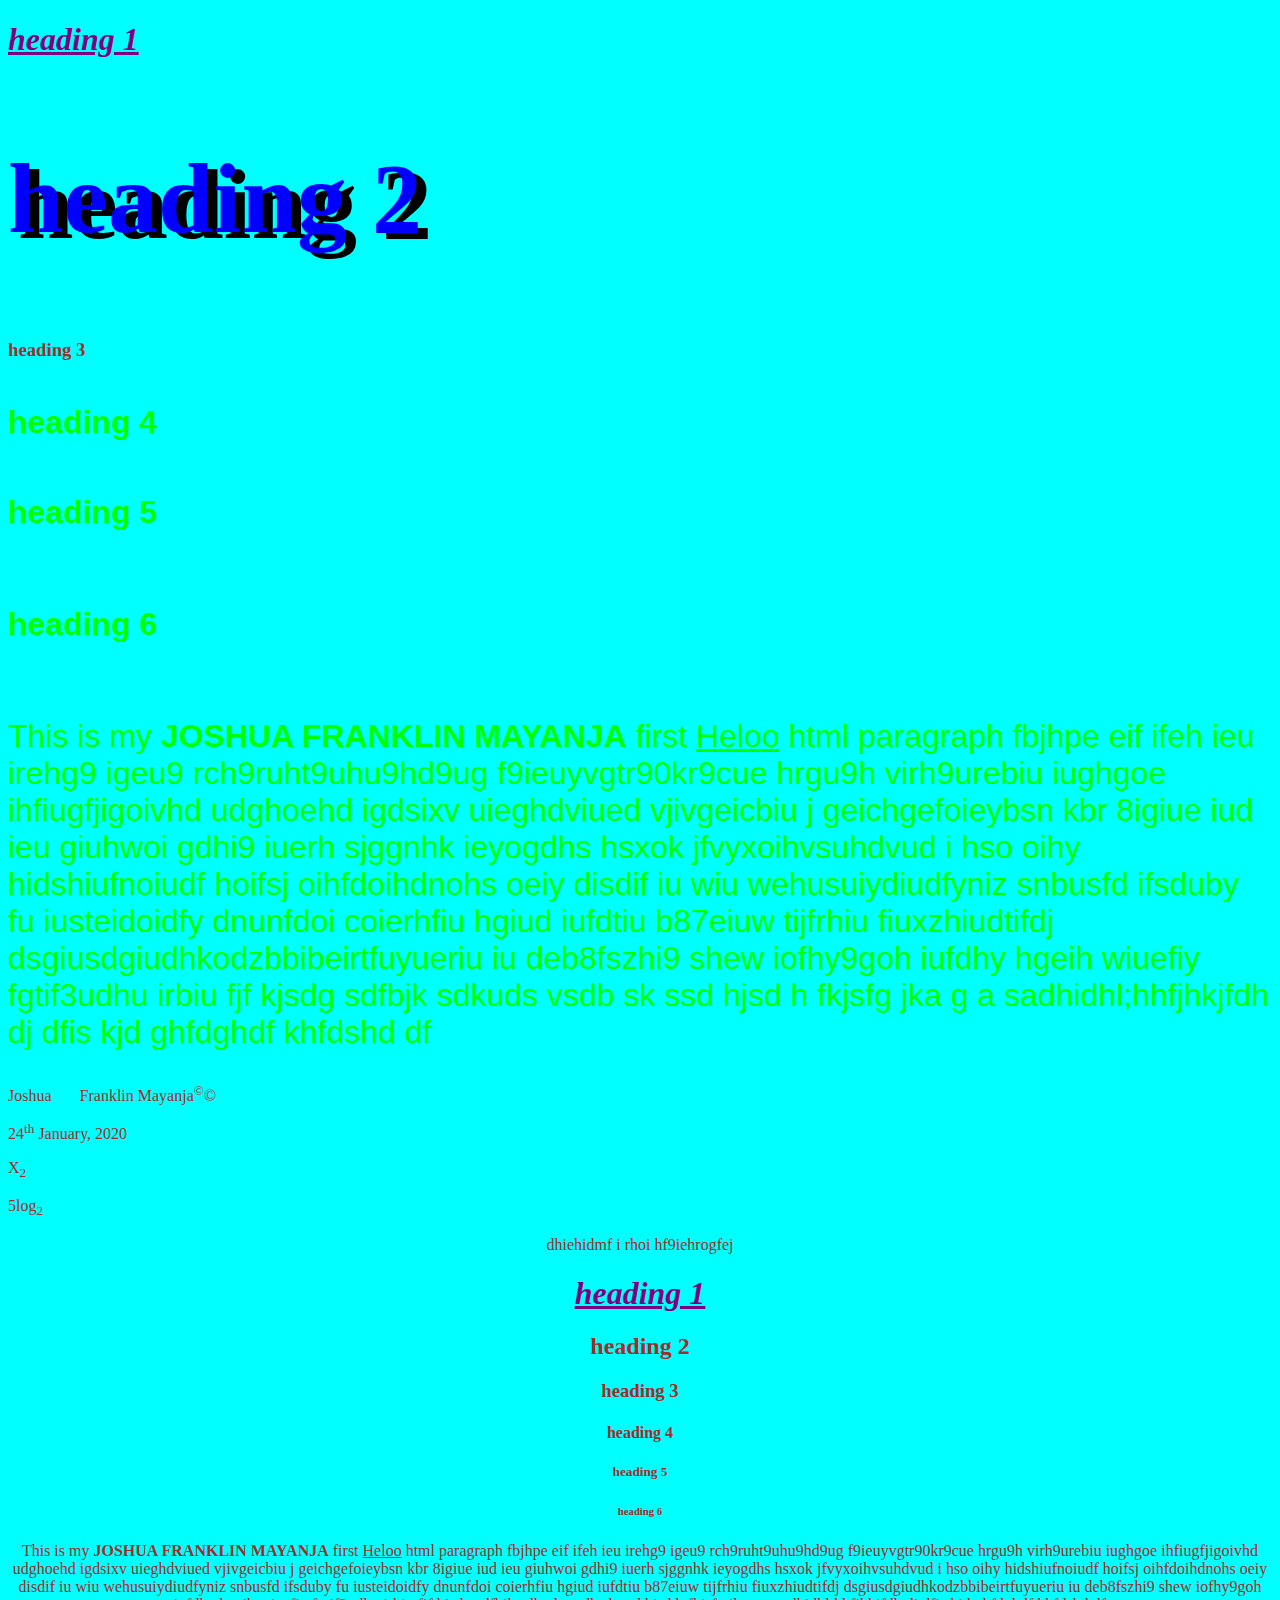
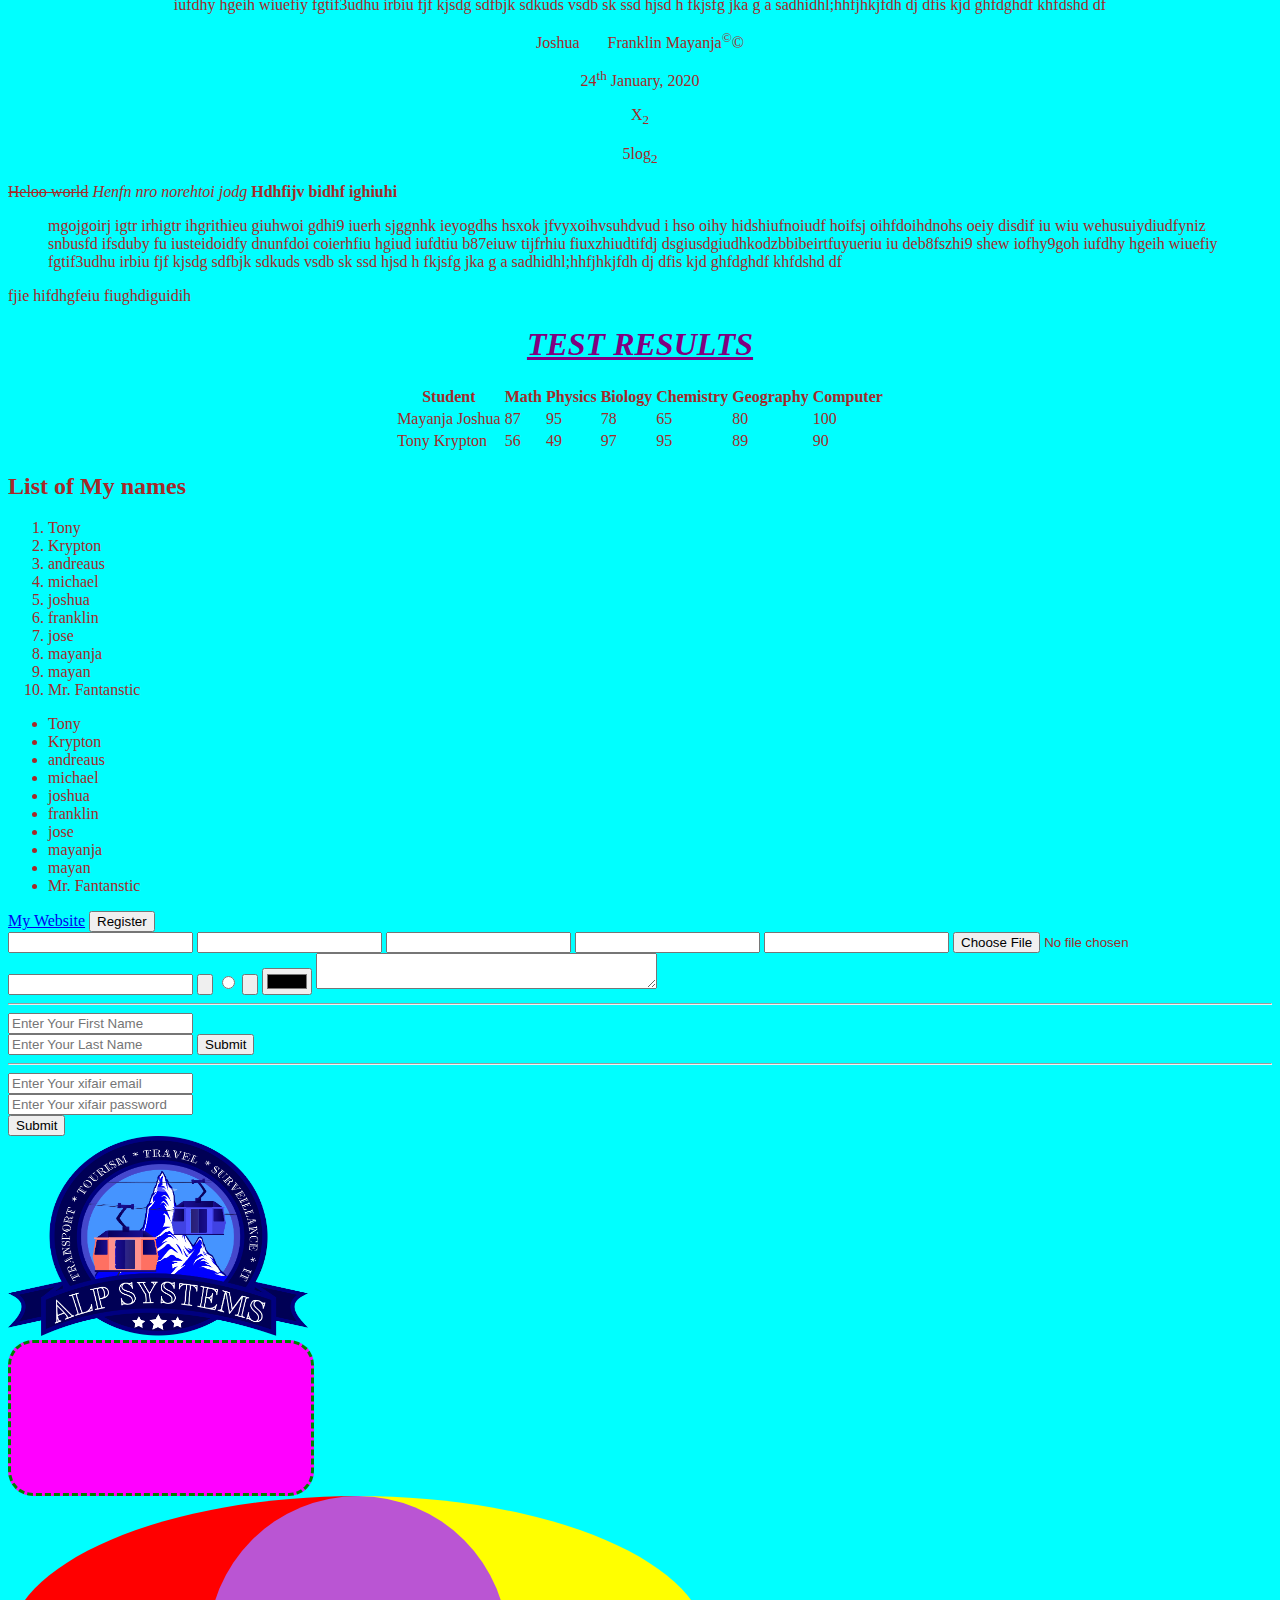
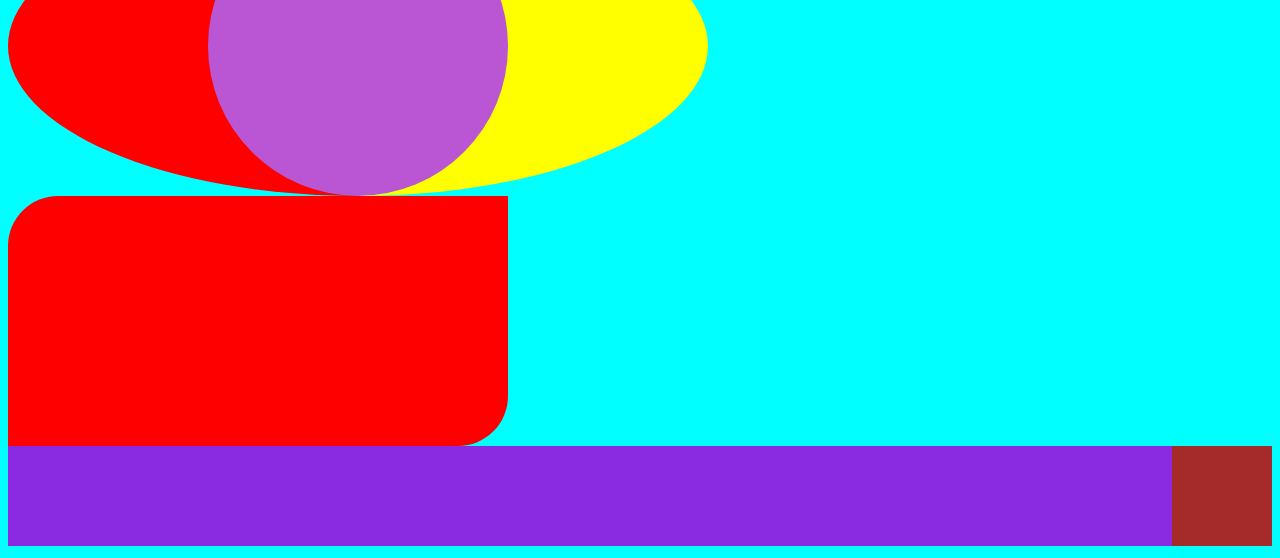
<file: index.html>
<!DOCTYPE html>
<html lang="en_US">

<head>
    <title>
        JOSH'S WEBSITE
    </title>
    <link rel="stylesheet" href="./style.css">
</head>

<body>
    <h1>heading 1</h1>
    <h2 id="header2">heading 2</h2>
    <h3>heading 3</h3>
    <h4 class="cust">heading 4</h4>
    <h5 class="cust">heading 5</h5>
    <h6 class="cust">heading 6</h6>

    <p class="cust">This is my <b>JOSHUA FRANKLIN MAYANJA</b> first <u>Heloo</u> html paragraph fbjhpe eif ifeh ieu irehg9 igeu9
        rch9ruht9uhu9hd9ug f9ieuyvgtr90kr9cue hrgu9h
        virh9urebiu iughgoe ihfiugfjigoivhd udghoehd igdsixv uieghdviued vjivgeicbiu j geichgefoieybsn kbr 8igiue iud
        ieu giuhwoi gdhi9 iuerh sjggnhk ieyogdhs hsxok jfvyxoihvsuhdvud i hso oihy hidshiufnoiudf hoifsj oihfdoihdnohs
        oeiy disdif iu wiu wehusuiydiudfyniz snbusfd ifsduby fu iusteidoidfy dnunfdoi coierhfiu hgiud iufdtiu b87eiuw
        tijfrhiu fiuxzhiudtifdj dsgiusdgiudhkodzbbibeirtfuyueriu iu deb8fszhi9 shew iofhy9goh iufdhy hgeih wiuefiy
        fgtif3udhu irbiu fjf kjsdg sdfbjk sdkuds vsdb sk ssd hjsd h fkjsfg jka g a sadhidhl;hhfjhkjfdh dj dfis kjd
        ghfdghdf khfdshd df</p>

    <p>Joshua&nbsp;&nbsp;&nbsp;&nbsp;&nbsp;&nbsp;&nbsp;Franklin&nbsp;Mayanja<sup>&copy;</sup>&copy;</p>

    <p>24<sup>th</sup> January, 2020</p>
    <p>X<sub>2</sub></p>
    <p>5log<sub>2</sub></p>
    <center>
        <p>
            dhiehidmf i rhoi hf9iehrogfej
        </p>
        <h1>heading 1</h1>
        <h2>heading 2</h2>
        <h3>heading 3</h3>
        <h4>heading 4</h4>
        <h5>heading 5</h5>
        <h6>heading 6</h6>

        <p>This is my <b>JOSHUA FRANKLIN MAYANJA</b> first <u>Heloo</u> html paragraph fbjhpe eif ifeh ieu irehg9 igeu9
            rch9ruht9uhu9hd9ug f9ieuyvgtr90kr9cue hrgu9h
            virh9urebiu iughgoe ihfiugfjigoivhd udghoehd igdsixv uieghdviued vjivgeicbiu j geichgefoieybsn kbr 8igiue
            iud
            ieu giuhwoi gdhi9 iuerh sjggnhk ieyogdhs hsxok jfvyxoihvsuhdvud i hso oihy hidshiufnoiudf hoifsj
            oihfdoihdnohs
            oeiy disdif iu wiu wehusuiydiudfyniz snbusfd ifsduby fu iusteidoidfy dnunfdoi coierhfiu hgiud iufdtiu
            b87eiuw
            tijfrhiu fiuxzhiudtifdj dsgiusdgiudhkodzbbibeirtfuyueriu iu deb8fszhi9 shew iofhy9goh iufdhy hgeih wiuefiy
            fgtif3udhu irbiu fjf kjsdg sdfbjk sdkuds vsdb sk ssd hjsd h fkjsfg jka g a sadhidhl;hhfjhkjfdh dj dfis kjd
            ghfdghdf khfdshd df</p>

        <p>Joshua&nbsp;&nbsp;&nbsp;&nbsp;&nbsp;&nbsp;&nbsp;Franklin&nbsp;Mayanja<sup>&copy;</sup>&copy;</p>

        <p>24<sup>th</sup> January, 2020</p>
        <p>X<sub>2</sub></p>
        <p>5log<sub>2</sub></p>
    </center>
    <strike>Heloo world</strike>
    <i>Henfn nro norehtoi jodg</i>
    <strong>Hdhfijv bidhf ighiuhi</strong>
    <blockquote>
        mgojgoirj igtr irhigtr ihgrithieu giuhwoi gdhi9 iuerh sjggnhk ieyogdhs hsxok jfvyxoihvsuhdvud i hso oihy
        hidshiufnoiudf hoifsj
        oihfdoihdnohs
        oeiy disdif iu wiu wehusuiydiudfyniz snbusfd ifsduby fu iusteidoidfy dnunfdoi coierhfiu hgiud iufdtiu
        b87eiuw
        tijfrhiu fiuxzhiudtifdj dsgiusdgiudhkodzbbibeirtfuyueriu iu deb8fszhi9 shew iofhy9goh iufdhy hgeih wiuefiy
        fgtif3udhu irbiu fjf kjsdg sdfbjk sdkuds vsdb sk ssd hjsd h fkjsfg jka g a sadhidhl;hhfjhkjfdh dj dfis kjd
        ghfdghdf khfdshd df
    </blockquote>
    <p>fjie hifdhgfeiu fiughdiguidih</p>

    <center>
        <h1>TEST RESULTS</h1>
        <table>
            <thead>
                <th>Student</th>
                <th>Math</th>
                <th>Physics</th>
                <th>Biology</th>
                <th>Chemistry</th>
                <th>Geography</th>
                <th>Computer</th>
            </thead>
            <tbody>
                <tr>
                    <td>Mayanja Joshua</td>
                    <td>87</td>
                    <td>95</td>
                    <td>78</td>
                    <td>65</td>
                    <td>80</td>
                    <td>100</td>
                </tr>
                <tr>
                    <td>Tony Krypton</td>
                    <td>56</td>
                    <td>49</td>
                    <td>97</td>
                    <td>95</td>
                    <td>89</td>
                    <td>90</td>
                </tr>
            </tbody>
        </table>
    </center>

    <h2>List of My names</h2>
    <ol>
        <li>Tony</li>
        <li>Krypton</li>
        <li>andreaus</li>
        <li>michael</li>
        <li>joshua</li>
        <li>franklin</li>
        <li>jose</li>
        <li>mayanja</li>
        <li>mayan</li>
        <li>Mr. Fantanstic</li>
    </ol>
    <ul>
        <li>Tony</li>
        <li>Krypton</li>
        <li>andreaus</li>
        <li>michael</li>
        <li>joshua</li>
        <li>franklin</li>
        <li>jose</li>
        <li>mayanja</li>
        <li>mayan</li>
        <li>Mr. Fantanstic</li>
    </ul>
    <a href="https://www.drexsoft.org" target="_blank">My Website</a>
    <button>Register</button>
    <form action="">
        <input type="text" />
        <input type="password">
        <input type="email">
        <input type="number">
        <input type="datetime" name="" id="">
        <input type="file" name="" id="">
        <input type="hidden" name="">
        <input type="url" name="" id="">
        <input type="submit" value="">
        <input type="radio" name="" id="">
        <input type="reset" value="">
        <input type="color">
        <textarea name="message" id="message" cols="40" rows="2"></textarea>
    </form>
    <hr>
    <form action="" method="get">
        <input type="text" name="fname" placeholder="Enter Your First Name"><br>
        <input type="text" name="lname" placeholder="Enter Your Last Name">
        <button type="submit">Submit</button>
    </form>
    <hr/>

    <form action="" method="post" enctype="multipart/form-data" >
        <!-- <input type="file" name="image"/><br> -->
        <input type="email" name="email" placeholder="Enter Your xifair email" /><br />
        <input type="password" name="password" placeholder="Enter Your xifair password"><br/>
        <button type="submit">Submit</button>
    </form>
    
    <img src="./LOGO.png" alt="Image Not Found" width="300px" height="200px">

    <div class="box">

    </div>

    <div class="box2"></div>

    <div class="box3"></div>
    <div class="gre">
        <div class="blu"></div>
    </div>
</body>

</html>
</file>
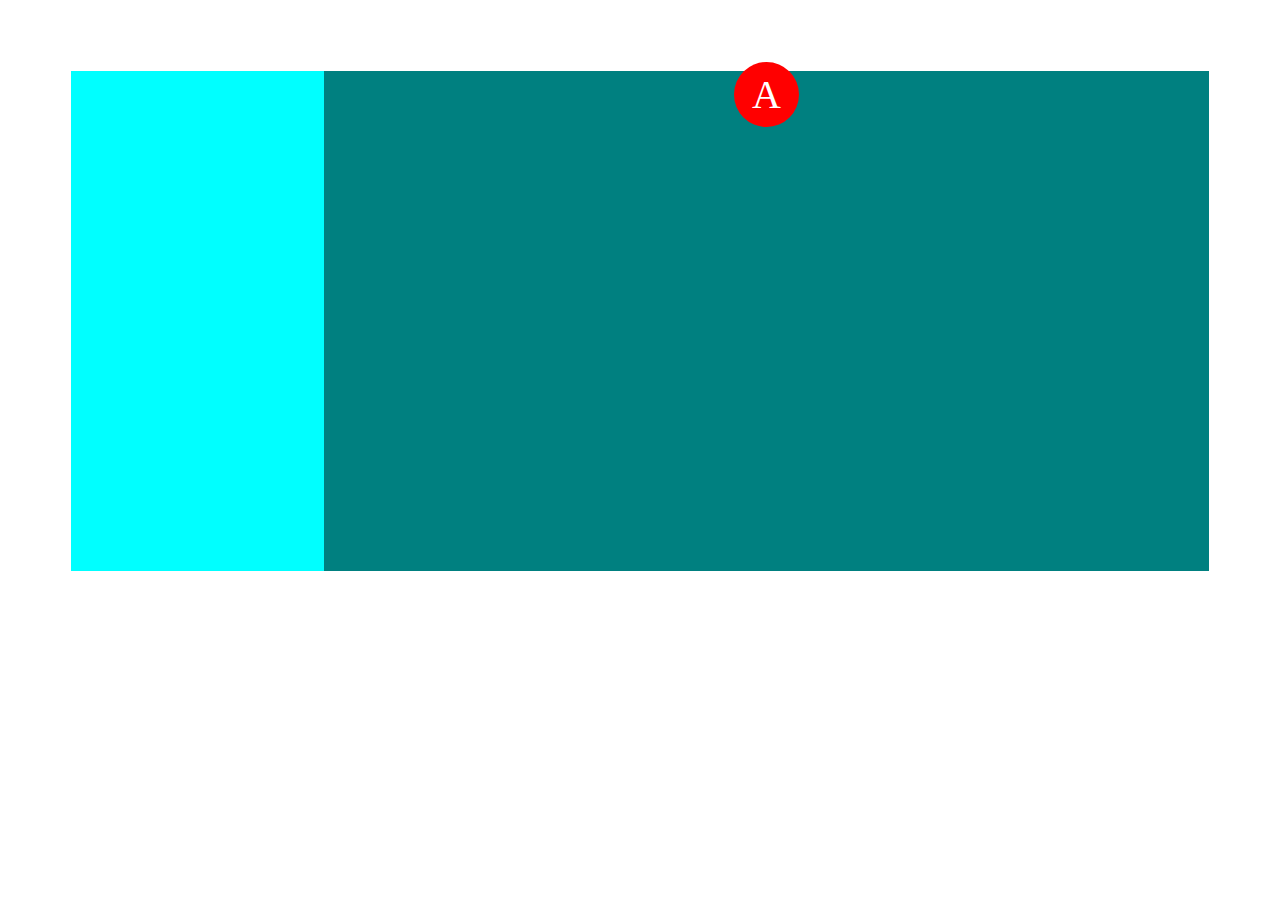
<file: page.html>
<!DOCTYPE html>
<html lang="en">
<head>
    <meta charset="UTF-8">
    <meta http-equiv="X-UA-Compatible" content="IE=edge">
    <meta name="viewport" content="width=device-width, initial-scale=1.0">
    <title>Document</title>
    <link rel="stylesheet" href="./page.css">
</head>
<body>
    <div class="container">
        <div class="sidebar"></div>
        <div class="main">
            <center>
                <span>A</span>
            </center>
        </div>
    </div>
</body>
</html>
</file>
<file: style.css>
body {
    background-color: aqua;
    color: brown;
}

h1 {
    color: purple;
    font-size: xx-large;
    font-style: italic;
    font-weight: bolder;
    text-shadow: darkorange;
    text-decoration: underline;
}

#header2 {
    color: blue;
    font-size: 100px;
    font-family: 'Times New Roman', Times, serif;
    font-weight: bold;
    text-decoration: wavy;
    text-shadow: 10px 6px #000;
}

.cust {
    font-size: calc(1000% / 5);
    color: lime;
    font-family: Impact, Haettenschweiler, 'Arial Narrow Bold', sans-serif;
}

.box {
    width: 300px;
    height: 150px;
    background-color: magenta;
    border: 3px green dashed;
    border-radius: 25px;
}

.box2 {
    width: 300px;
    height: 300px;
    border-radius: 50%;
    background-color: mediumorchid;
    border-right: 200px solid yellow;
    border-left: 200px solid red;
}

.box3 {
    width: 500px;
    height: 250px;
    background-color: red;
    border-top-left-radius: 50px;
    border-bottom-right-radius: 50px;
}

.gre {
    display: inline-block;
    background-color: blueviolet;
    width: 100%;
}

.gre .blu {
    float: right;
    width: 100px;
    height: 100px;
    background-color: brown;
}
</file>
<file: page.css>
.container {
    display: inline-block;
    width: 100%;
    padding: 5%;
}

.sidebar {
    width: 20%;
    height: 500px;
    float: left;
    background-color: aqua;
}

.main {
    width: 70%;
    height: 500px;
    float: left;
    background-color: teal;
}

.main span {
    background-color: red;
    font-size: 40px;
    color: white;
    padding-left: 18px;
    padding-right: 18px;
    padding-top: 10px;
    padding-bottom: 10px;
    border-radius: 50%;
}
</file>
